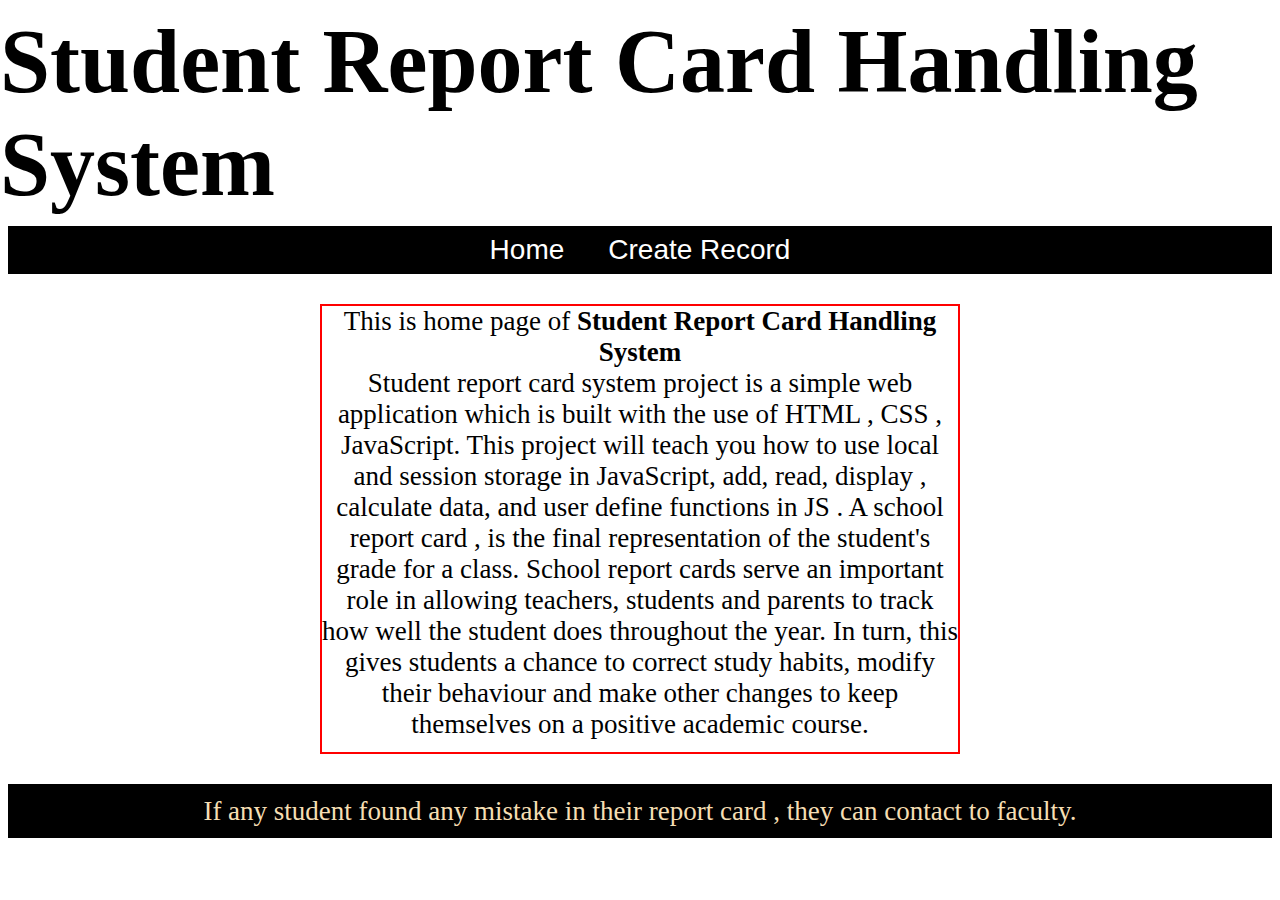
<file: index.html>
<!DOCTYPE html>
<html lang="en">

<head>
    <meta charset="UTF-8">
    <meta name="viewport" content="width=device-width, initial-scale=1.0">
    <title>Student Report Card Handling System</title>
    <!-- <link rel="stylesheet" href="createRecord.css"> -->
    <script src="script.js"></script>
    <link rel="stylesheet" href="index.css">
</head>

<body>
    <div class="navigationbar">
        <div class="nav-heading">
            <h1>Student Report Card Handling System</h1>
        </div>
        <div class="nav-bar">
            <ul>
                <li><a href="/">Home</a></li>
                <li><a href="/createRecord.html">Create Record</a></li>
            </ul>
        </div>
    </div>
    <div class="section">
        <p>This is home page of <b>Student Report Card Handling System</b></p>
        <p>Student report card system project is a simple web application which is built with the use of HTML , CSS , JavaScript. This project will teach you how to use local and session storage in JavaScript, add, read, display , calculate data, and user
            define functions in JS . A school report card , is the final representation of the student's grade for a class. School report cards serve an important role in allowing teachers, students and parents to track how well the student does throughout
            the year. In turn, this gives students a chance to correct study habits, modify their behaviour and make other changes to keep themselves on a positive academic course.</p>
    </div>

    <div class="footer">
        If any student found any mistake in their report card , they can contact to faculty.
    </div>


</body>

</html>
</file>
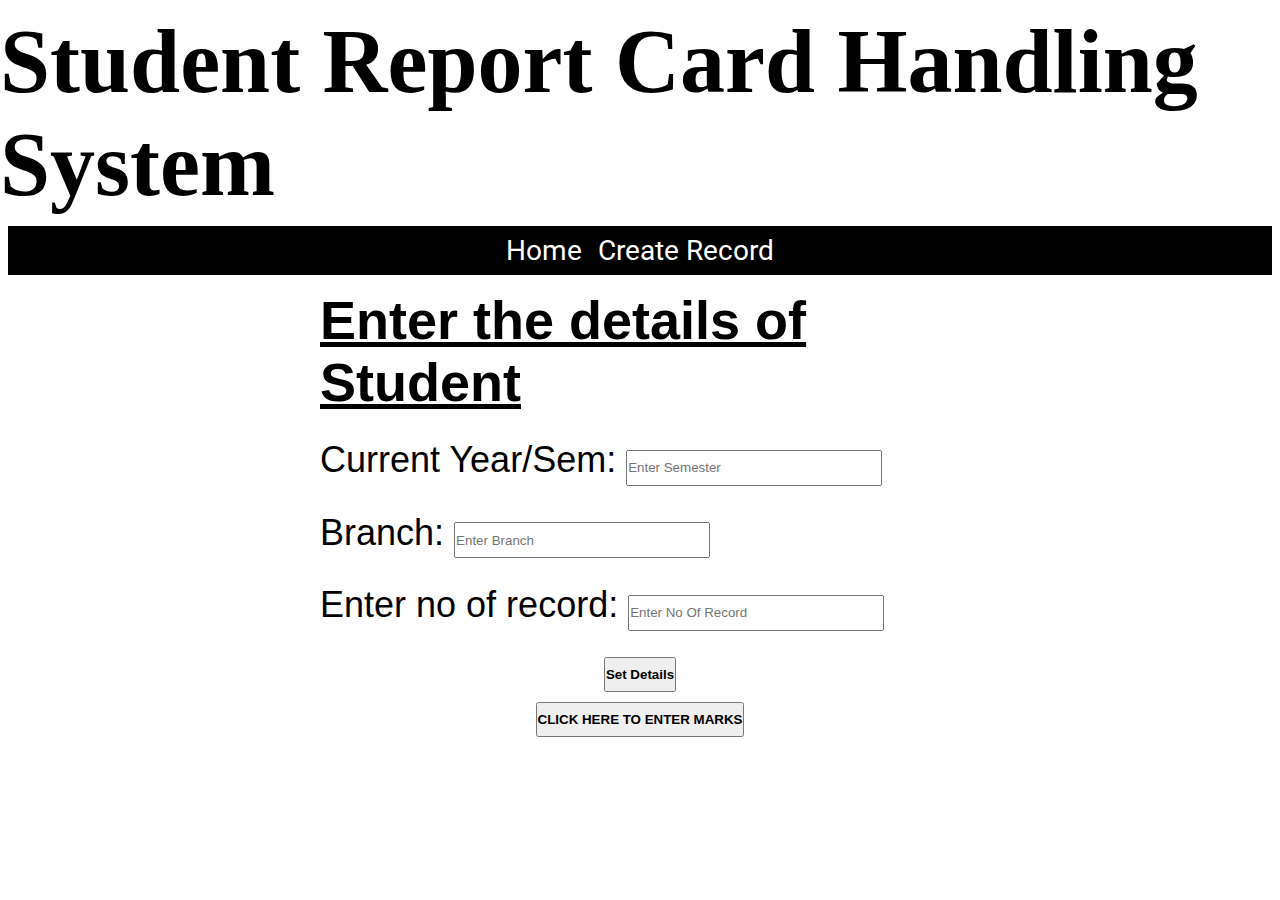
<file: createRecord.html>
<!DOCTYPE html>
<html lang="en">

<head>
    <meta charset="UTF-8">
    <meta name="viewport" content="width=device-width, initial-scale=1.0">
    <title>Student Report Card Handling System</title>
    <link rel="stylesheet" href="createRecord.css">
    <script src="script.js"></script>
    <link href="https://fonts.googleapis.com/css2?family=Roboto:ital,wght@1,500&display=swap" rel="stylesheet">
    <link rel="preconnect" href="https://fonts.gstatic.com">
</head>

<body>
    <div class="navigationbar">
        <div class="nav-heading">
            <h1>Student Report Card Handling System</h1>
        </div>
        <div class="nav-bar">
            <ul>
                <li><a href="/">Home</a></li>
                <li><a href="/createRecord.html">Create Record</a></li>
            </ul>
        </div>
    </div>

    <div class="stdetails">
        <div>
            <div class="form">
                <div>
                    <h3><u>Enter the details of Student</u></h3>
                </div>
                <form class="formdetails" action="">
                    <div>
                        Current Year/Sem: <input type="number" id="sem" placeholder="Enter Semester">
                    </div>
                    <div>
                        Branch: <input type="text" id="branch" placeholder="Enter Branch">
                    </div>
                    <div>
                        Enter no of record: <input type="number" id="noofrecord" placeholder="Enter No Of Record">
                    </div>
                </form>
                <div id="btn">
                    <button type="button" id="submitbtn" onclick="getInputValue();">Set Details</button>

                    <button style="height: 3.9vh;"><a href="/marks.html">CLICK HERE TO ENTER MARKS</a></button>
                </div>

            </div>

        </div>
    </div>

</body>

</html>
</file>
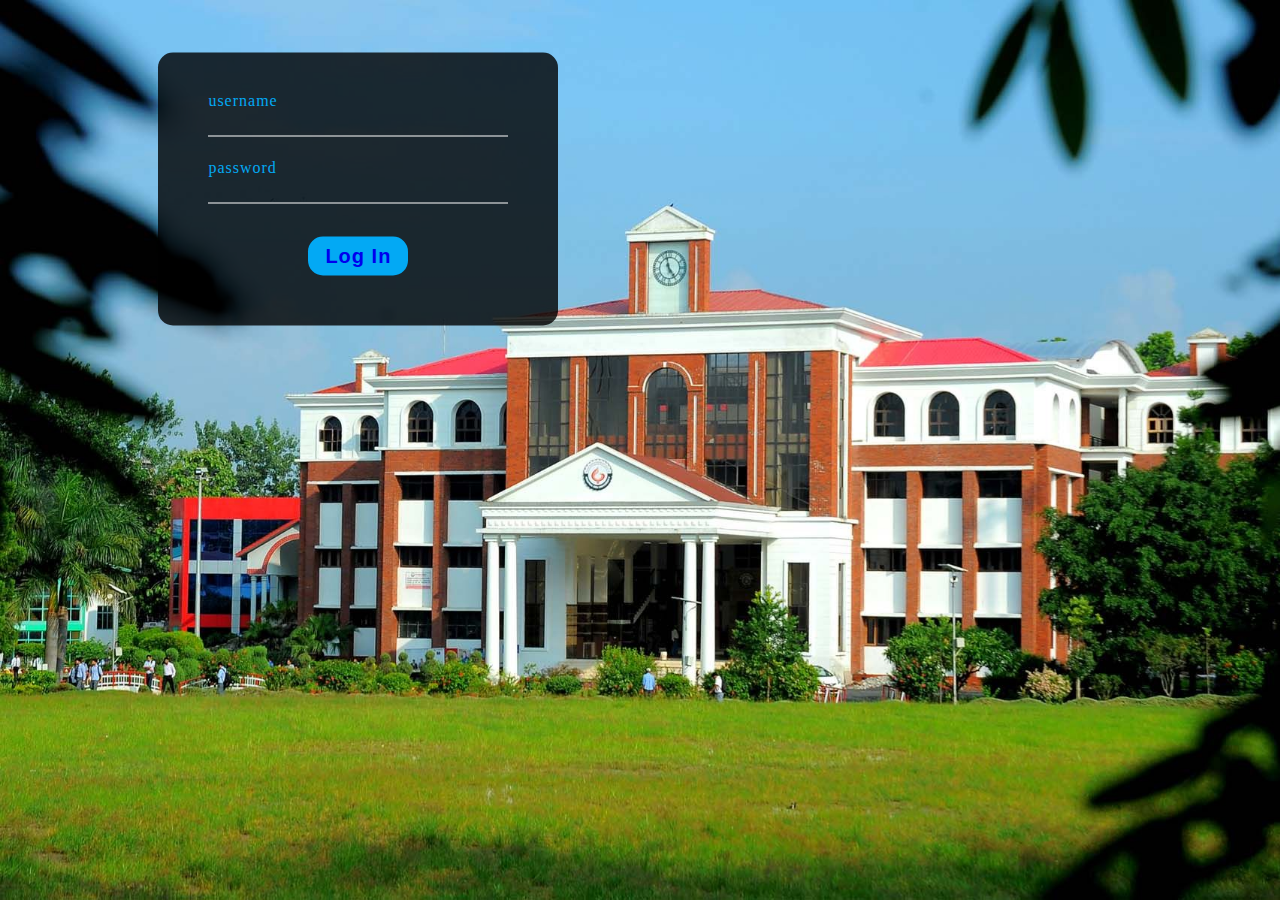
<file: login.html>
<!DOCTYPE html>
<html lang="en">

<head>
    <meta charset="UTF-8">
    <meta name="viewport" content="width=device-width, initial-scale=1.0">
    <link rel="stylesheet" href="login.css">
    <title>Document</title>
</head>

<body>
    <div class="container">
        <div class="box">

            <div class="input_box">
                <form action="no_action">
                    <div>
                        <input type="text" name="" id="">
                        <label for="">username</label>
                    </div>
                    <div>
                        <input type="password" name="" id="">
                        <label for="">password</label>
                    </div>
                    <div>
                        <!-- <input " type="submit" value="submit"> -->
                        <button type="button"><a href="/index.html">Log In</a></button>
                    </div>
                </form>
            </div>
        </div>
    </div>

</body>

</html>
</file>
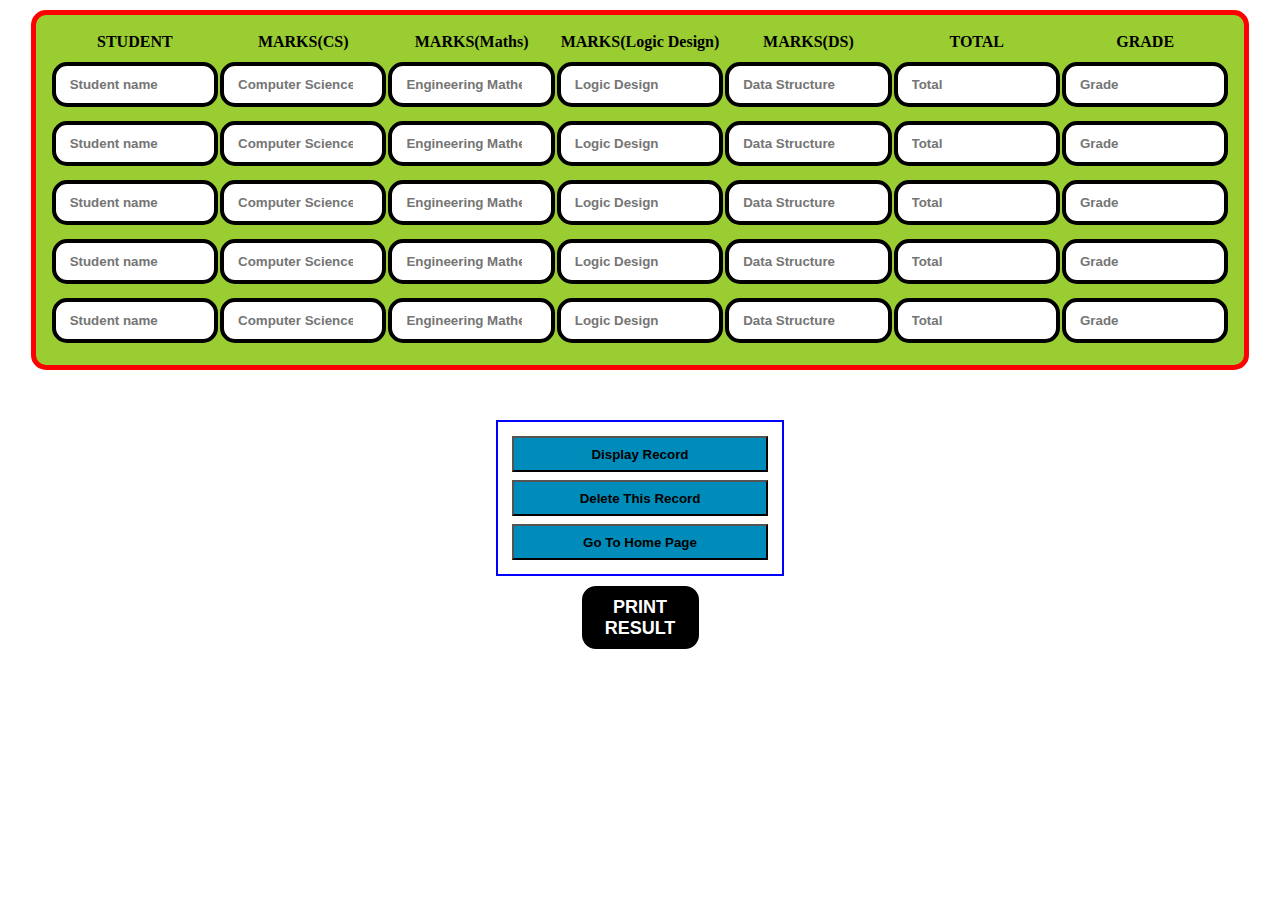
<file: marks.html>
<!DOCTYPE html>
<html lang="en">

<head>
    <meta charset="UTF-8">
    <meta name="viewport" content="width=device-width, initial-scale=1.0">
    <title>Document</title>
    <script src="script.js"></script>
    <link rel="stylesheet" href="marks.css">
</head>

<body>
    <table id='mytable'>
        <tr>
            <th>STUDENT</th>
            <th>MARKS(CS)</th>
            <th>MARKS(Maths)</th>
            <th>MARKS(Logic Design)</th>
            <th>MARKS(DS)</th>
            <th>TOTAL</th>

            <th>GRADE</th>
        </tr>
        <tr>
            <td>
                <input type="text" placeholder="Student name" id='s1'>
            </td>
            <td>
                <input type="number" placeholder="Computer Science" id='s1CS'>
            </td>
            <td>
                <input type="number" placeholder="Engineering Mathematics" id='s1EM'>
            </td>
            <td>
                <input type="number" placeholder="Logic Design" id='s1LD'>
            </td>
            <td>
                <input type="number" placeholder="Data Structure" id='s1DS'>
            </td>
            <td>
                <input type="number" placeholder="Total" id='s1Total'>
            </td>
            <td>
                <input type="text" placeholder="Grade" id='s1Grade'>
            </td>
        </tr>
        <tr>
            <td>
                <input type="text" placeholder="Student name" id='s2'>
            </td>
            <td>
                <input type="number" placeholder="Computer Science" id='s2CS'>
            </td>
            <td>
                <input type="number" placeholder="Engineering Mathematics" id='s2EM'>
            </td>
            <td>
                <input type="number" placeholder="Logic Design" id='s2LD'>
            </td>
            <td>
                <input type="number" placeholder="Data Structure" id='s2DS'>
            </td>
            <td>
                <input type="key" placeholder="Total" id='s2Total'>
            </td>
            <td>
                <input type="text" placeholder="Grade" id='s2Grade'>
            </td>
        </tr>

        <tr>
            <td>
                <input type="text" placeholder="Student name" id='s3'>
            </td>
            <td>
                <input type="number" placeholder="Computer Science" id='s3CS'>
            </td>
            <td>
                <input type="number" placeholder="Engineering Mathematics" id='s3EM'>
            </td>
            <td>
                <input type="number" placeholder="Logic Design" id='s3LD'>
            </td>
            <td>
                <input type="number" placeholder="Data Structure" id='s3DS'>
            </td>
            <td>
                <input type="key" placeholder="Total" id='s3Total'>
            </td>
            <td>
                <input type="text" placeholder="Grade" id='s3Grade'>
            </td>
        </tr>

        <tr>
            <td>
                <input type="text" placeholder="Student name" id='s4'>
            </td>
            <td>
                <input type="number" placeholder="Computer Science" id='s4CS'>
            </td>
            <td>
                <input type="number" placeholder="Engineering Mathematics" id='s4EM'>
            </td>
            <td>
                <input type="number" placeholder="Logic Design" id='s4LD'>
            </td>
            <td>
                <input type="number" placeholder="Data Structure" id='s4DS'>
            </td>
            <td>
                <input type="key" onkeypress='evaluate();' placeholder="Total" id='s4Total'>
            </td>
            <td>
                <input type="text" placeholder="Grade" id='s4Grade'>
            </td>
        </tr>

        <tr>
            <td>
                <input type="text" placeholder="Student name" id='s5'>
            </td>
            <td>
                <input type="number" placeholder="Computer Science" id='s5CS'>
            </td>
            <td>
                <input type="number" placeholder="Engineering Mathematics" id='s5EM'>
            </td>
            <td>
                <input type="number" placeholder="Logic Design" id='s5LD'>
            </td>
            <td>
                <input type="number" placeholder="Data Structure" id='s5DS'>
            </td>
            <td>
                <input type="key" onkeypress='evaluate();' placeholder="Total" id='s5Total'>
            </td>
            <td>
                <input type="text" placeholder="Grade" id='s5Grade'>
            </td>
        </tr>


    </table>

    <div id="btn">
        <button id="btn1" type="button" onclick=" calculate();  ">Display Record</button>
        <button id="btn2" type="button" onclick=" deleteRecord();  ">Delete This Record</button>
        <button id="btn3"><a href="/index.html">Go To Home Page</a></button>
    </div>

    <button id="print" onclick="printResult()">PRINT RESULT</button>



</body>

</html>
</file>
<file: createRecord.css>
* {
    margin: 0px;
    padding: 0px;
    box-sizing: border-box;
}


/* NAVIGATION BAR */


/*Home Page*/

.nav-heading {
    /* border: 2px solid blue; */
    display: flex;
    justify-content: center;
    align-items: center;
    margin: 10px 0px 10px;
}

.nav-bar {
    /* border: 2px solid yellow; */
    background-color: black;
    margin: 0px 8px 0px 8px;
}

.nav-bar ul {
    display: flex;
    justify-content: center;
    align-items: center;
    list-style: none;
}

.nav-bar ul li {
    margin: 8px;
    font-size: 28px;
    font-family: 'Roboto', sans-serif;
}

.nav-bar ul li :hover {
    font-size: larger;
    background-color: white;
    color: black;
    border-radius: 14px;
    margin: none;
}

.nav-bar ul li a {
    text-decoration: none;
    color: white;
}

.nav-heading {
    font-size: 5vh;
}


/* createRecord page css */

.stdetails {
    /* border: 2px solid yellow; */
    display: flex;
    justify-content: center;
    align-items: center;
    /* height: 80vh; */
}

.form {
    /* border: 2px solid red; */
    margin: 14px 0px 14px 0px;
    width: 50vw;
    height: 50vh;
    display: flex;
    flex-direction: column;
    align-items: center;
}

.form div h3 {
    font-family: 'Trebuchet MS', 'Lucida Sans Unicode', 'Lucida Grande', 'Lucida Sans', Arial, sans-serif;
    font-size: 6vh;
}

.formdetails {
    font-family: 'Montserrat', sans-serif;
    font-size: 4vh;
}

.formdetails div {
    margin: 26px 0px;
    width: 50vw;
}

.formdetails div input {
    width: 20vw;
    height: 4vh;
}


/* #btn {
    width: 20vw;
} */

#btn {
    display: flex;
    flex-direction: column;
}

#submitbtn {
    margin-bottom: 10px;
    font-weight: bolder;
    width: fit-content;
    align-self: center;
    height: 3.9vh;
}

#btn a {
    text-decoration: none;
    font-weight: bolder;
    color: black;
}
</file>
<file: index.css>
* {
    margin: 0px;
    padding: 0px;
    box-sizing: border-box;
}


/* NAVIGATION BAR */


/*Home Page*/

.nav-heading {
    /* border: 2px solid blue; */
    display: flex;
    justify-content: center;
    align-items: center;
    margin: 10px 0px 10px;
}

.nav-bar {
    /* border: 2px solid yellow; */
    background-color: black;
    margin: 0px 8px 0px 8px;
}

.nav-bar ul {
    display: flex;
    justify-content: center;
    align-items: center;
    list-style: none;
}

.nav-bar ul li {
    margin: 8px;
    font-size: 28px;
    font-family: 'Roboto', sans-serif;
}

.nav-bar ul li a {
    text-decoration: none;
    color: white;
    margin: 0px 14px;
}

.nav-bar ul li :hover {
    font-size: larger;
    background-color: white;
    color: black;
    border-radius: 14px;
    margin: none;
}

.nav-heading {
    font-size: 5vh;
}

.section {
    border: 2px solid red;
    text-align: center;
    width: 50vw;
    height: 50vh;
    margin: 30px auto;
}

.section p {
    font-family: cursive;
    font-size: 3vh;
}

.footer {
    display: flex;
    justify-content: center;
    align-items: center;
    margin: 30px 8px 0px 8px;
    background-color: black;
    color: wheat;
    height: 6vh;
    font-size: 3vh;
}
</file>
<file: login.css>
* {
    margin: 0px;
    padding: 0px;
    box-sizing: border-box;
}

body {
    background-image: url('/pic1.jpg');
    background-repeat: no-repeat;
    background-size: cover;
}

.container {
    width: 100%;
    height: 100vh;
    position: relative;
}

.box {
    width: 400px;
    position: absolute;
    top: 21%;
    left: 28%;
    transform: translate(-50%, -50%);
    padding: 50px;
    background-color: rgba(0, 0, 0, 0.8);
    border-radius: 15px;
}


/* .box .input_box{
    position:relative;
} */

.box .input_box input {
    width: 100%;
    padding: 5px;
    border: none;
    color: white;
    font-weight: bolder;
    font-size: 20px;
    margin-bottom: 15px;
    border-bottom: 1px solid #fff;
    background-color: transparent;
    outline: none;
}

.box .input_box label {
    color: #03a9f4;
    ;
    letter-spacing: 1px;
    position: relative;
    left: 0px;
    bottom: 60px;
}

.box .input_box input:focus~label {
    display: none;
}

.box button[type="button"] {
    background: transparent;
    border: none;
    outline: none;
    font-weight: bolder;
    font-size: 20px;
    letter-spacing: 1px;
    background-color: #03a9f4;
    border-radius: 15px;
    padding: 8px;
    text-transform: capitalize;
    width: 100px;
    margin-left: 100px;
}

.box button[type="button"] a {
    text-decoration: none;
}


/* .box button[type="button"] a:hover {
    visibility: hidden;
} */

.box button[type="button"]:hover {
    cursor: pointer;
}
</file>
<file: marks.css>
* {
    box-sizing: border-box;
    padding: 0px;
    margin: 0px;
}

body {
    display: flex;
    flex-direction: column;
    justify-content: center;
    align-items: center;
}

#mytable {
    margin-top: 10px;
    border: 5px solid red;
    background-color: yellowgreen;
    border-radius: 15px;
    padding: 14px;
    width: 90vw;
    height: 40vh;
}

#mytable tr td input {
    width: 13vw;
    height: 5vh;
    font-weight: bolder;
    border: 4px solid black;
    padding: 14px;
    border-radius: 15px;
}

#btn {
    border: 2px solid blue;
    padding: 14px;
    display: flex;
    flex-direction: column;
    width: fit-content;
    margin-top: 50px;
}

#btn1 {
    width: 20vw;
    margin-bottom: 8px;
    font-weight: bolder;
    height: 4vh;
    background-color: #008CBA;
}

#btn2 {
    margin-bottom: 8px;
    width: 20vw;
    height: 4vh;
    background-color: #008CBA;
    font-weight: bolder;
}

#btn3 {
    width: 20vw;
    height: 4vh;
    background-color: #008CBA;
}

#btn a {
    text-decoration: none;
    color: black;
    font-weight: bolder;
}

#print {
    font-size: 2vh;
    border: 4px solid black;
    margin-top: 10px;
    background-color: black;
    color: white;
    font-weight: bolder;
    width: 13vh;
    height: 7vh;
    border-radius: 14px;
}

.divclass {
    font-weight: bolder;
    color: red;
}
</file>
